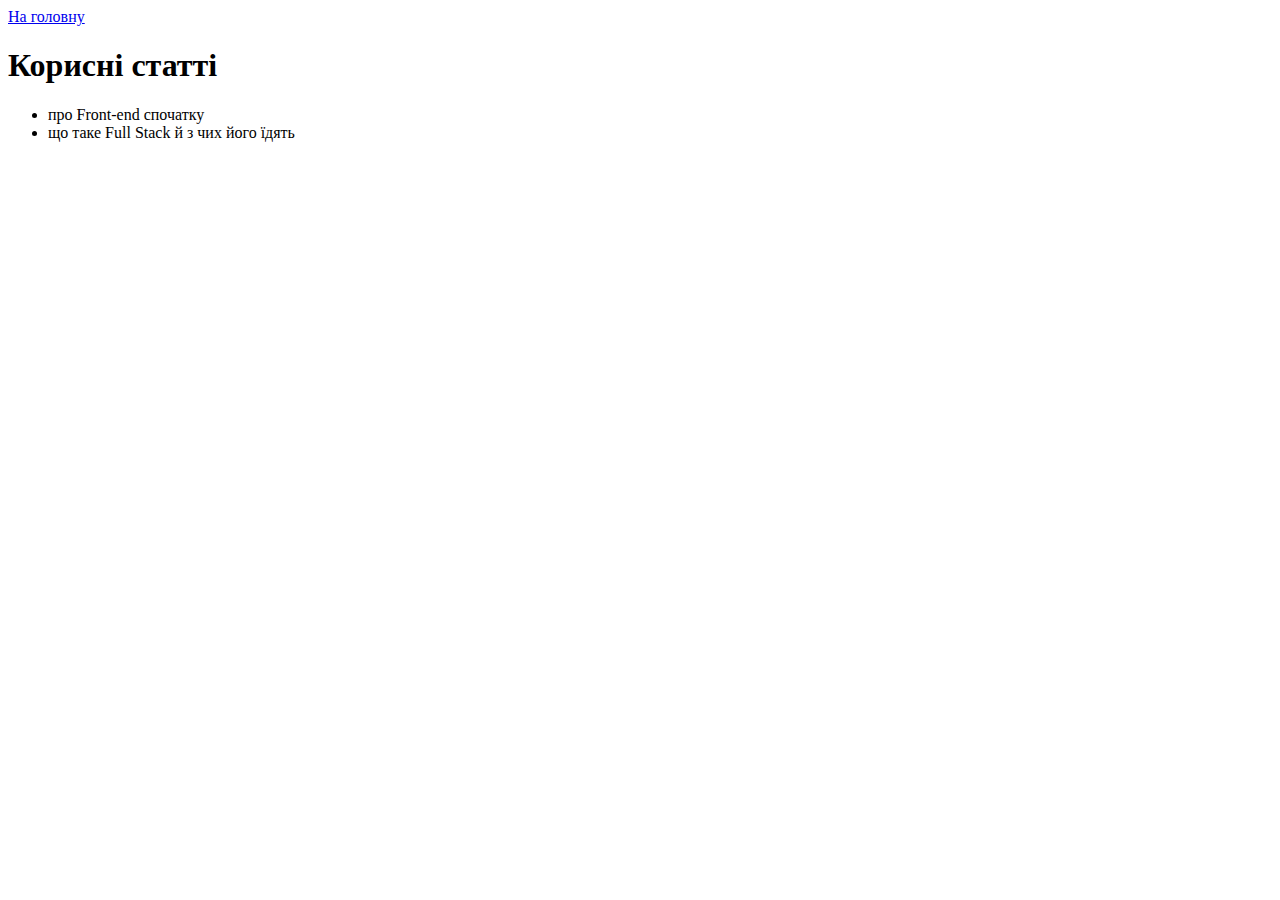
<file: html/blog.html>
<!DOCTYPE html>
<html lang="en">
  <head>
    <meta charset="UTF-8" />
    <meta http-equiv="X-UA-Compatible" content="IE=edge" />
    <meta name="viewport" content="width=device-width, initial-scale=1.0" />
    <title>blog</title>
  </head>
  <body>
    <a href="../index.html">На головну</a>
    <h1>Корисні статті</h1>
    <ul>
      <li>про Front-end спочатку</li>
      <li>що таке Full Stack й з чих його їдять</li>
    </ul>
  </body>
</html>
</file>
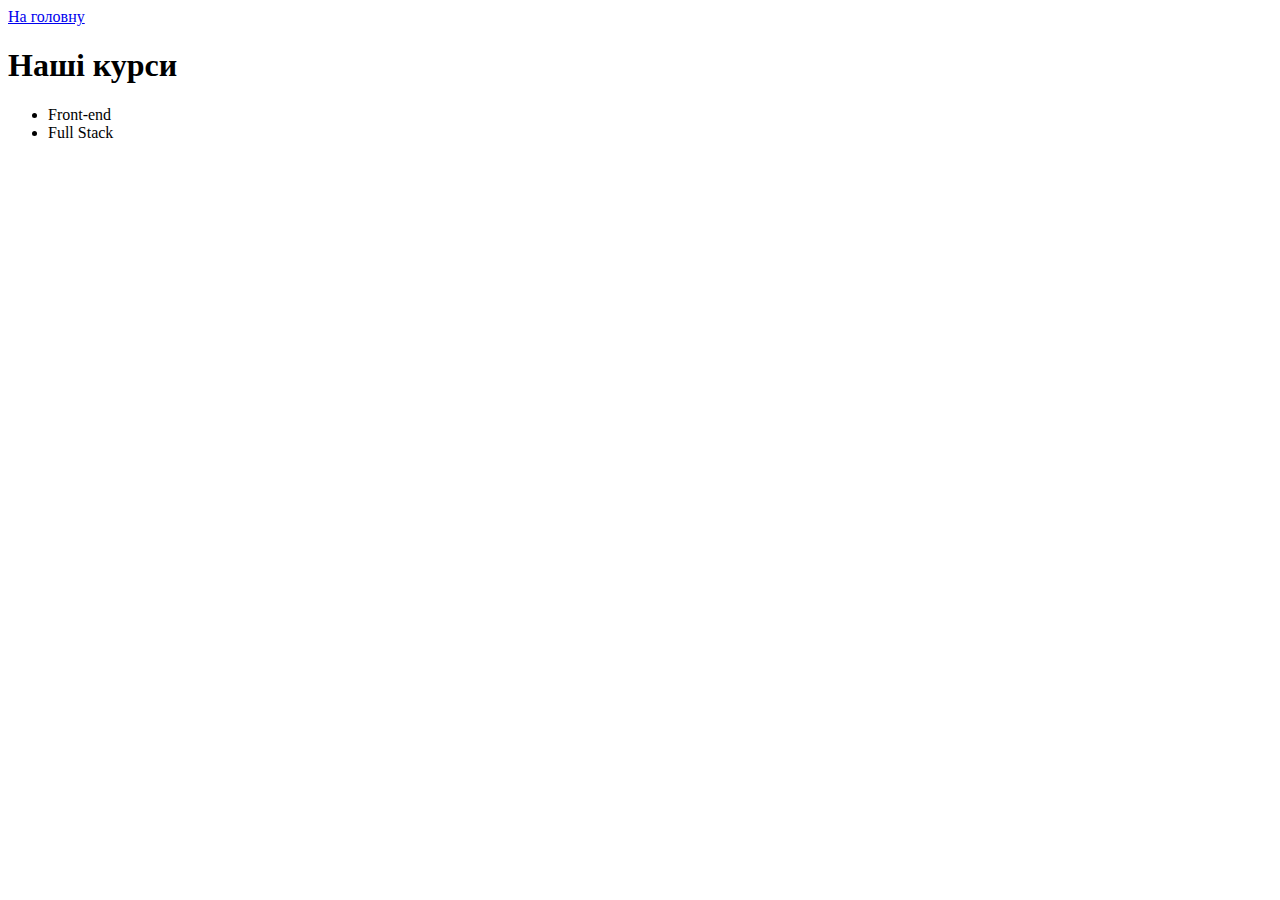
<file: html/courses.html>
<!DOCTYPE html>
<html lang="en">
  <head>
    <meta charset="UTF-8" />
    <meta http-equiv="X-UA-Compatible" content="IE=edge" />
    <meta name="viewport" content="width=device-width, initial-scale=1.0" />
    <title>courses</title>
  </head>
  <body>
    <a href="../index.html">На головну</a>
    <h1>Наші курси</h1>
    <ul>
      <li>Front-end</li>
      <li>Full Stack</li>
    </ul>
  </body>
</html>
</file>
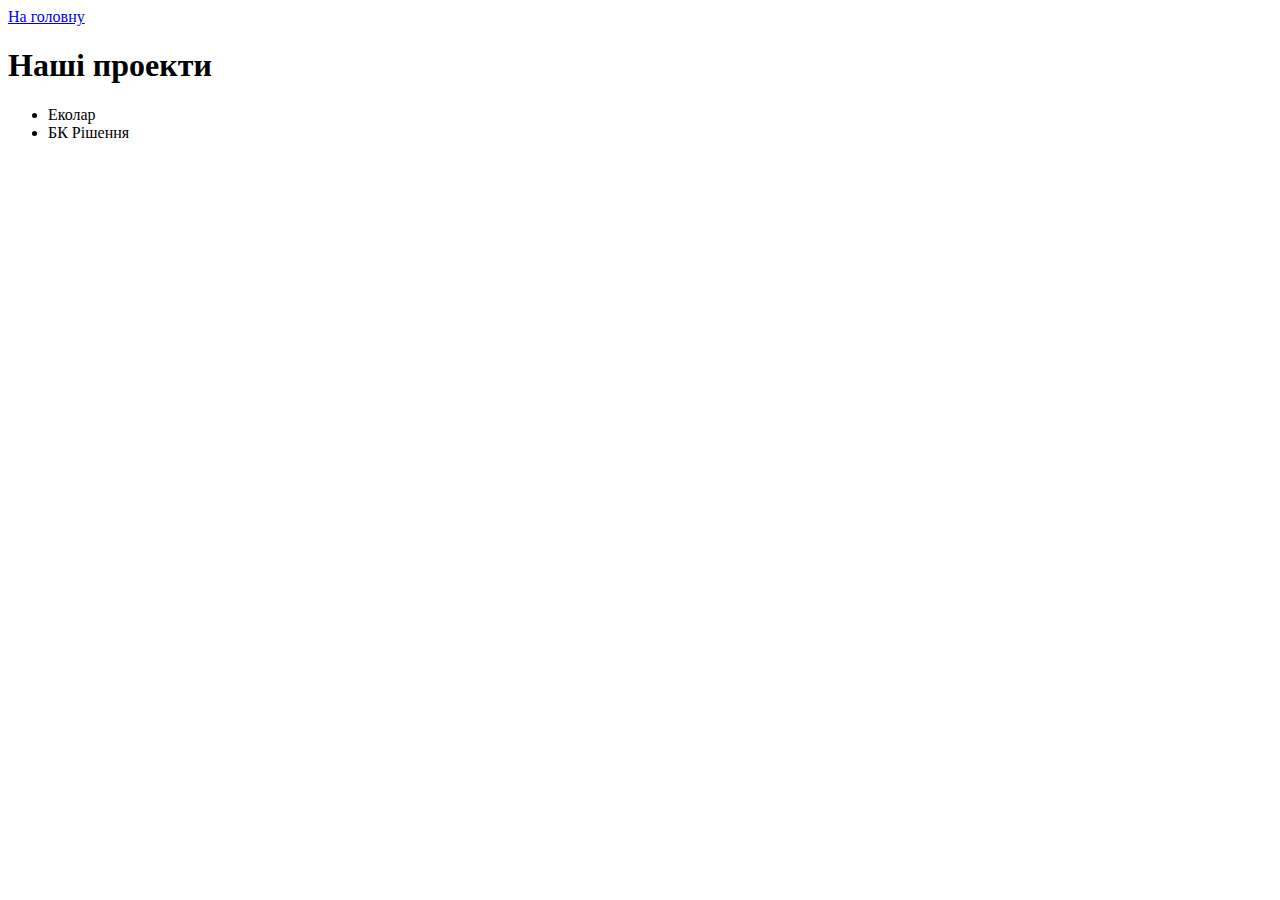
<file: html/projects.html>
<!DOCTYPE html>
<html lang="en">
  <head>
    <meta charset="UTF-8" />
    <meta http-equiv="X-UA-Compatible" content="IE=edge" />
    <meta name="viewport" content="width=device-width, initial-scale=1.0" />
    <title>projects</title>
  </head>
  <body>
    <a href="../index.html">На головну</a>
    <h1>Наші проекти</h1>
    <ul>
      <li>Еколар</li>
      <li>БК Рішення</li>
    </ul>
  </body>
</html>
</file>
